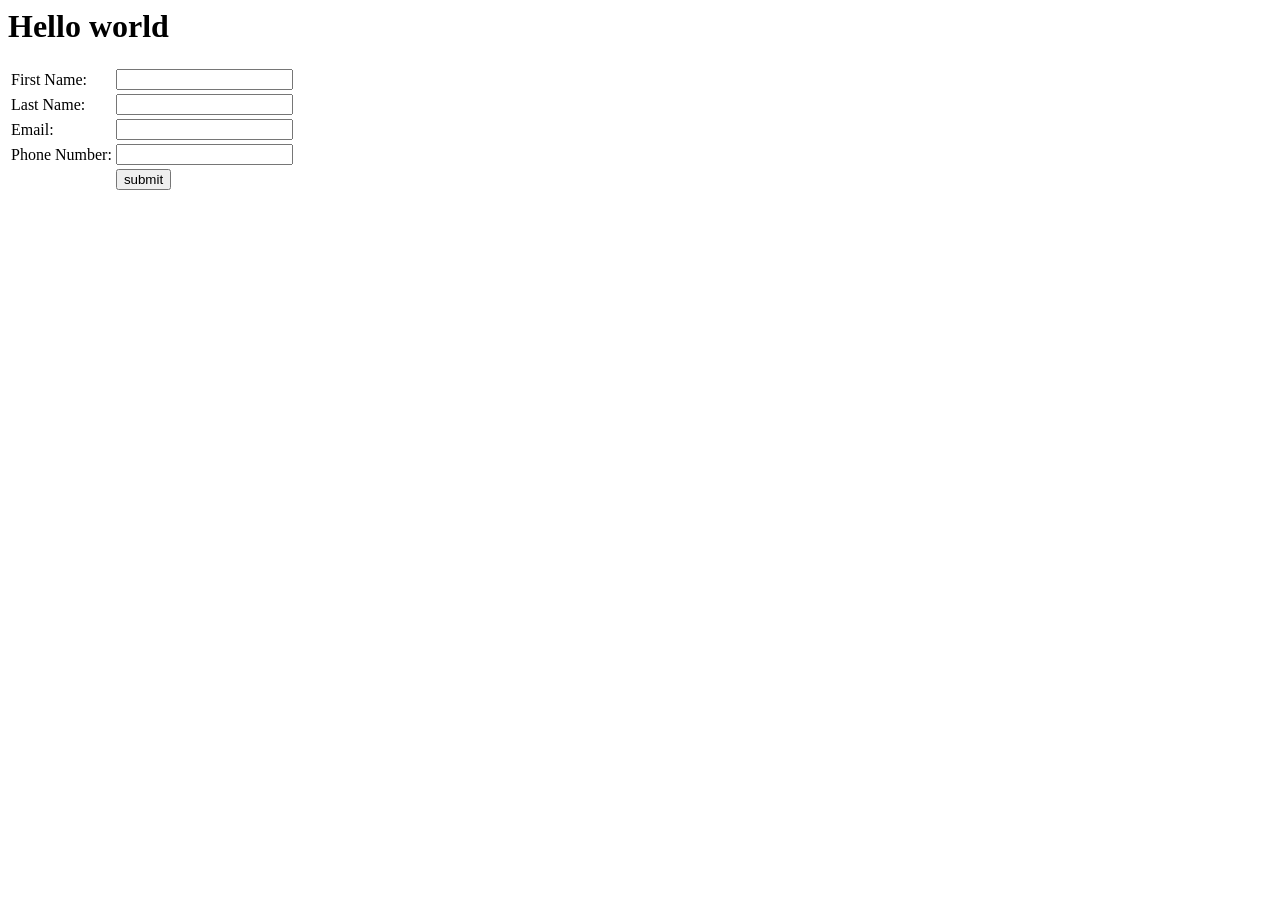
<file: 2-7-2026/index.html>
<html>
  <head>
    <script src="script.js"></script>
  </head>
  <body>
    <h1>Hello world</h1>
    <form onsubmit="return validateForm()">
        <table>
            <tr>
                <td>First Name:</td>
                <td><input type="text" id="firstName">
                    <p id="fnameError" style="font-size: 10px; color:red"></p>
                
                </td>
                
            </tr>
            <tr>
                 <td>Last Name:</td>
                <td><input type="text" id="lastName">
                    
                
                </td>
                <td><p id="lnameError" style="font-size: 10px; color:red"></p></td>

            </tr>
            <tr>
                <td>Email:</td>
                <td><input type="email" id="email">
                <p id="emailError" style="font-size:10px; color:red;"></p>
                </td>
            </tr>
            <tr>
                <td>Phone Number:</td>
                <td><input type="tele" id="phone"></td>
            </tr>
            <tr>
                <td></td>
                <td><input type="submit" value="submit"></td>


                <!-- <td><button id="submit2">submit2</button></td> -->
            </tr>
        </table>

    </form>
  </body>
</html>
</file>
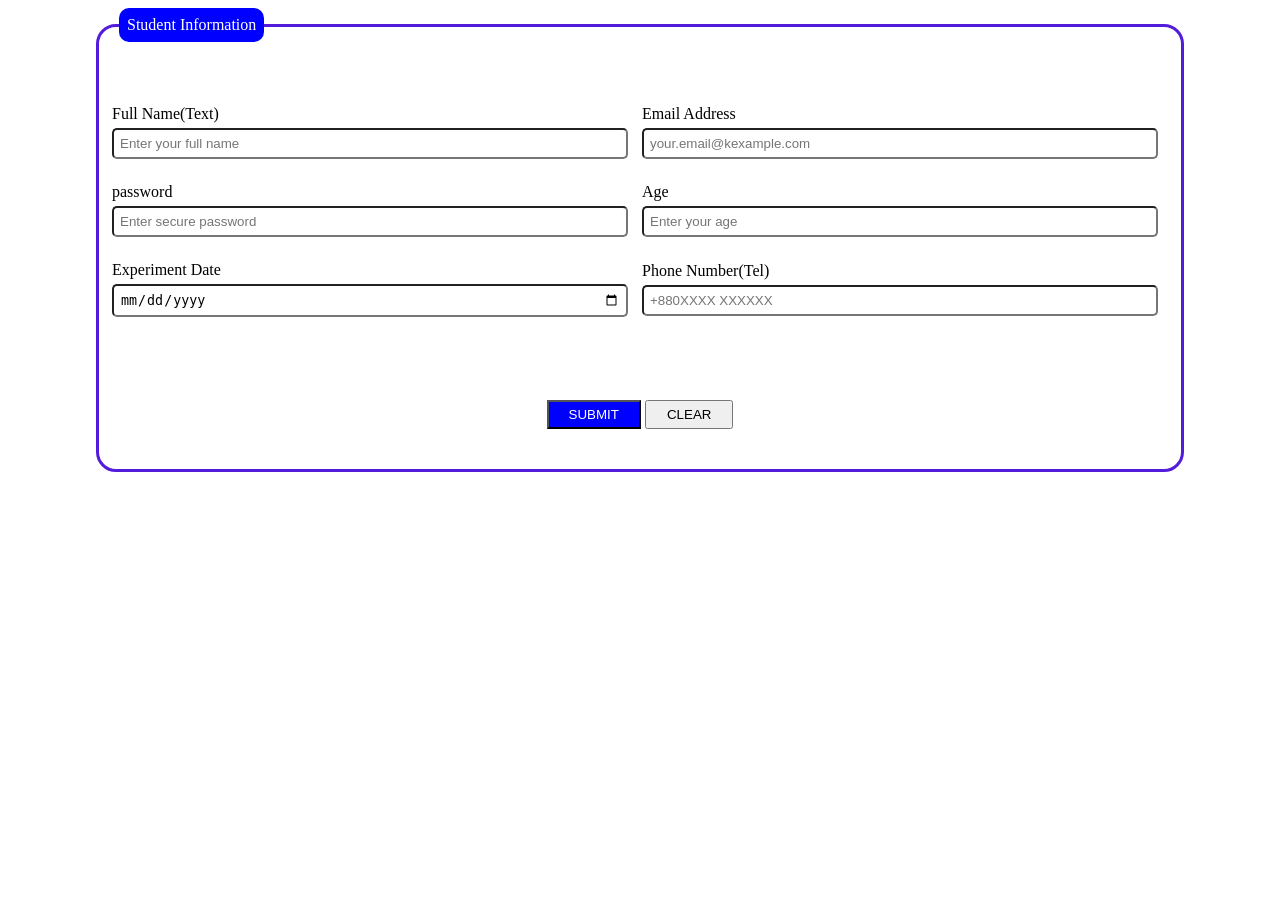
<file: 25-6-2026/index.html>
<!DOCTYPE html>

<head>
    <title>Student Information</title>
    <link rel="stylesheet" href="style.css">
</head>

<body>
      <fieldset class="maindiv">
     
            <legend> Student Information</legend>
        <div>
            <table>
                <tr>
                    <td>
                        <label for="name">Full Name(Text)</label>
                        <input type="text" id="name" placeholder="Enter your full name">
                    </td>
                    <td>
                        <label for="email">Email Address </label>
                        <input type="email" id="email" placeholder="your.email@kexample.com">
                    </td>
                <tr>
                    <td>
                        <label for="password">password</label>
                        <input type="password" id="password" placeholder="Enter secure password">
                    </td>

                    <td>
                        <label for="age">Age</label>
                        <input type="age" id="age" placeholder="Enter your age">
                    </td>
                </tr>
                <tr>
                    <td>
                        <label for="date">Experiment Date</label>
                        <input type="date" id="date">
                    </td>

                    <td>
                        <label for="phn">Phone Number(Tel)</label>
                        <input type="phn" id="phn" placeholder="+880XXXX XXXXXX">
                    </td>
                </tr>
            </table>
            <div class="btn">
                <button class="submitbtn">SUBMIT</button>
                <button class="clearbtn">CLEAR</button>
            </div>
        </div>
    </fieldset>
</body>

</html>
</file>
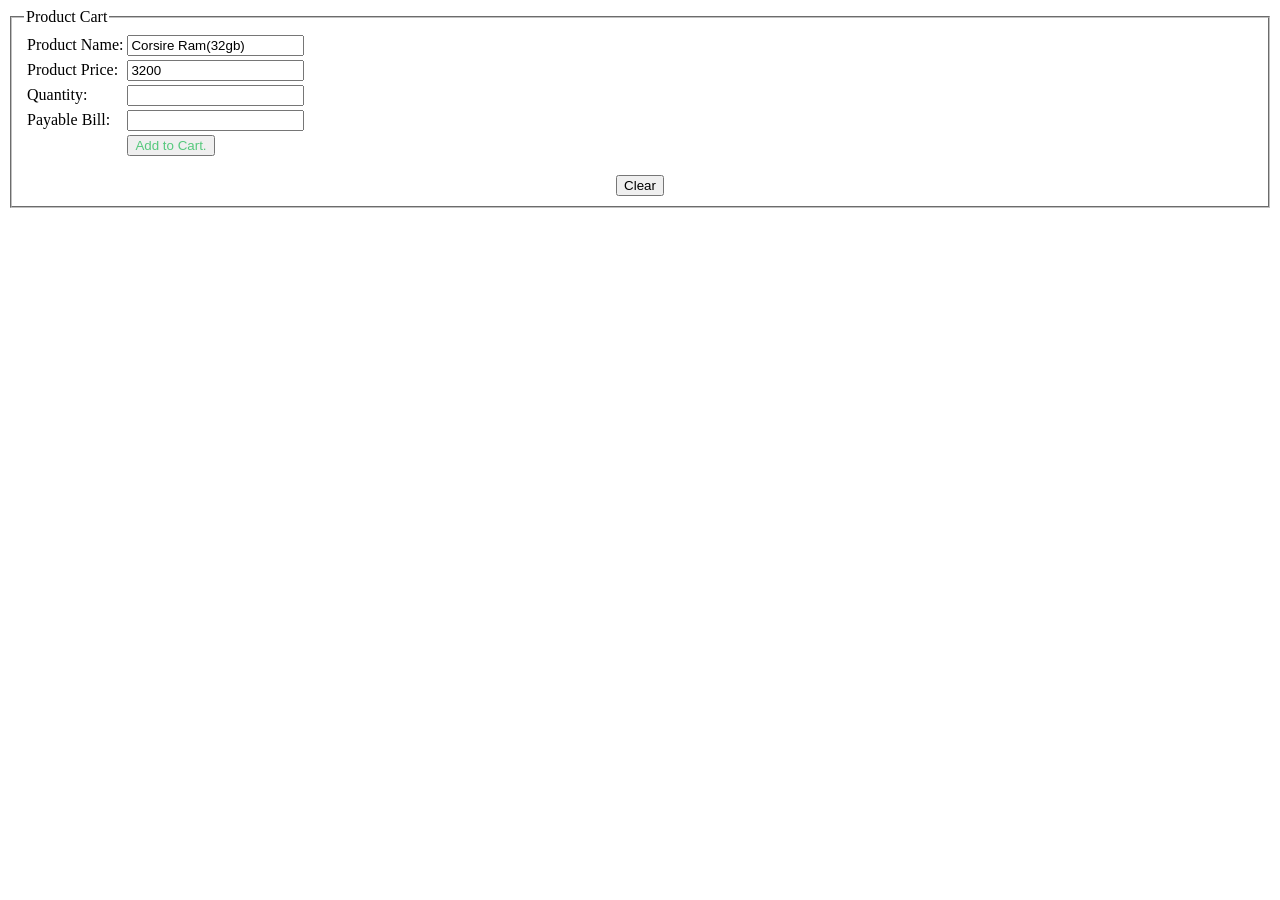
<file: 8-7-2026/index.html>
<html>
    <head>
        <script src="script.js"></script>
    </head>
    <body>
        <fieldset>
            <legend>
                Product Cart
            </legend>

        <form onsubmit="return calculate()" action="" method="" enctype="" >

         <table>
            <tr>
                <td>Product Name:</td>
                <td><input type="text" id="" value="Corsire Ram(32gb)" readonly/></td>
            </tr>
            <tr>
                <td>Product Price:</td>
                <td><input type="number" value="3200" id="price" readonly></td>
            </tr>
            <tr>
                <td>Quantity:</td>
                <td><input type="number" id="quantity">
                
                </td>
                <td><p id="quantityError" style="color: blue;" ></p></td>
            </tr>
            <tr>
                <td>Payable Bill:</td>
                <td><input type="number" id="payable" readonly></td>

            </tr>
            <tr>
                <td></td>
                <td>
                    <button id="button" style="color: rgb(85, 200, 124);" onclick="return check()">Add to Cart.</button>
                </td>
                <td></td>
            </tr>
         </table>   
        </form>
        <div style="text-align: center;">
        <button onclick="return clearForm();" >Clear</button>
        </div>
        </fieldset>
    </body>
</html>
</file>
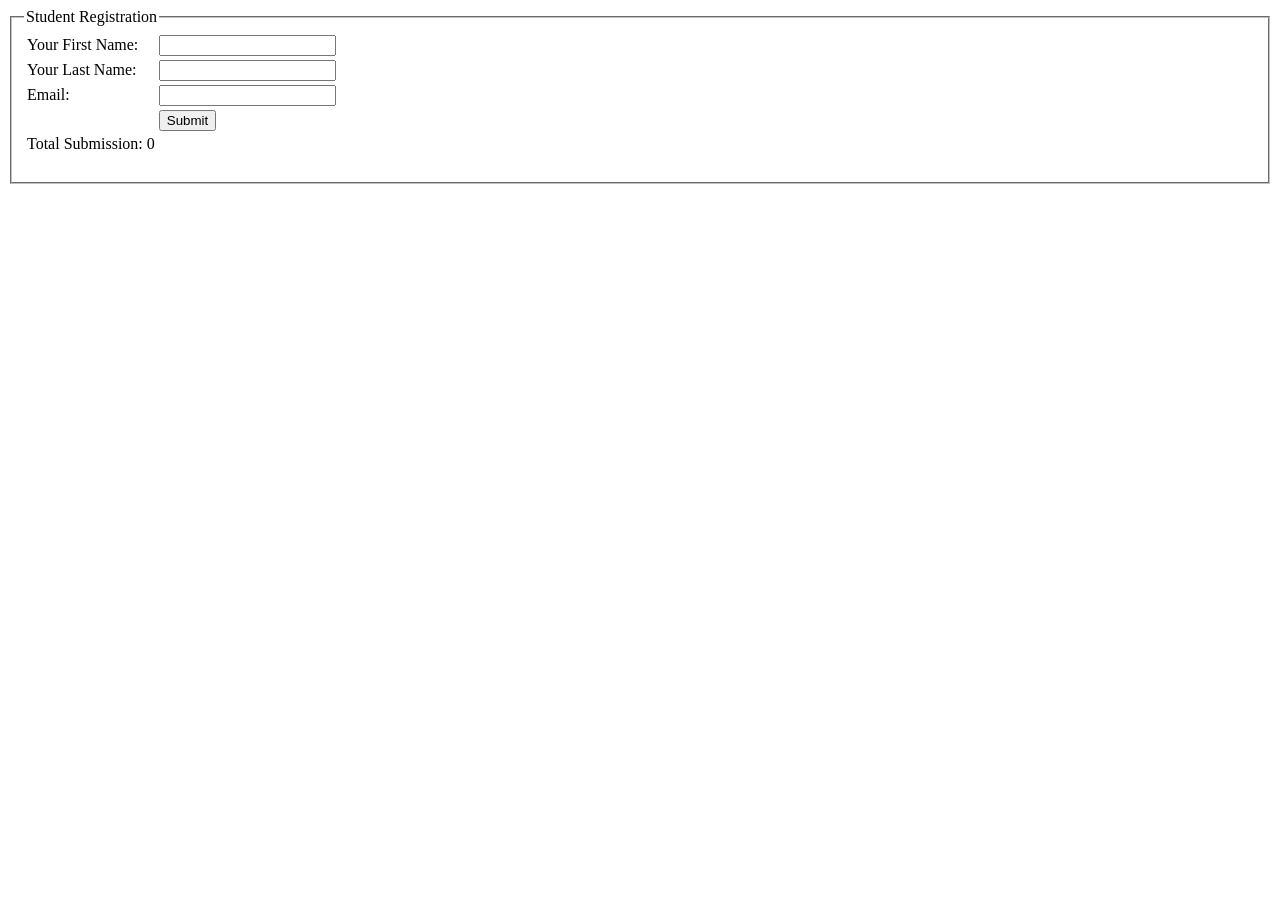
<file: 9-7-2026/index.html>
<html>
  <head>
    <script src="script.js"></script>
  </head>
  <body>
    <fieldset>
    <legend>Student Registration</legend>
    <form onsubmit="return calculateForm()">
        <table>
            <tr>
                <td>Your First Name:</td>
                <td><input type="text" id="firstName">
                <p id="fnameError" style="font-size: 10px; color:red"></p>
                </td>
                <td></td>
            </tr>
            <tr>
                <td>Your Last Name:</td>
                <td><input type="text" id="lastName">
                <p id="lnameError"style="font-size: 10px; color:red"></p></td>
            </tr>
            <tr>
                <td>Email:</td>
                <td><input type="email" id="email">
                <p id="emailError"style="font-size: 10px; color:red"></p></td>
            </tr>
        
            <tr>
                <td></td>
                <td><input type="submit" value="Submit"></td>
            </tr>

            <tr>
                <td><p >Total Submission: <span id="total">0</span></p> </td>
            </tr>
          
        </table>
        </table>
    </form>
    </fieldset>
  </body>
</html>
</file>
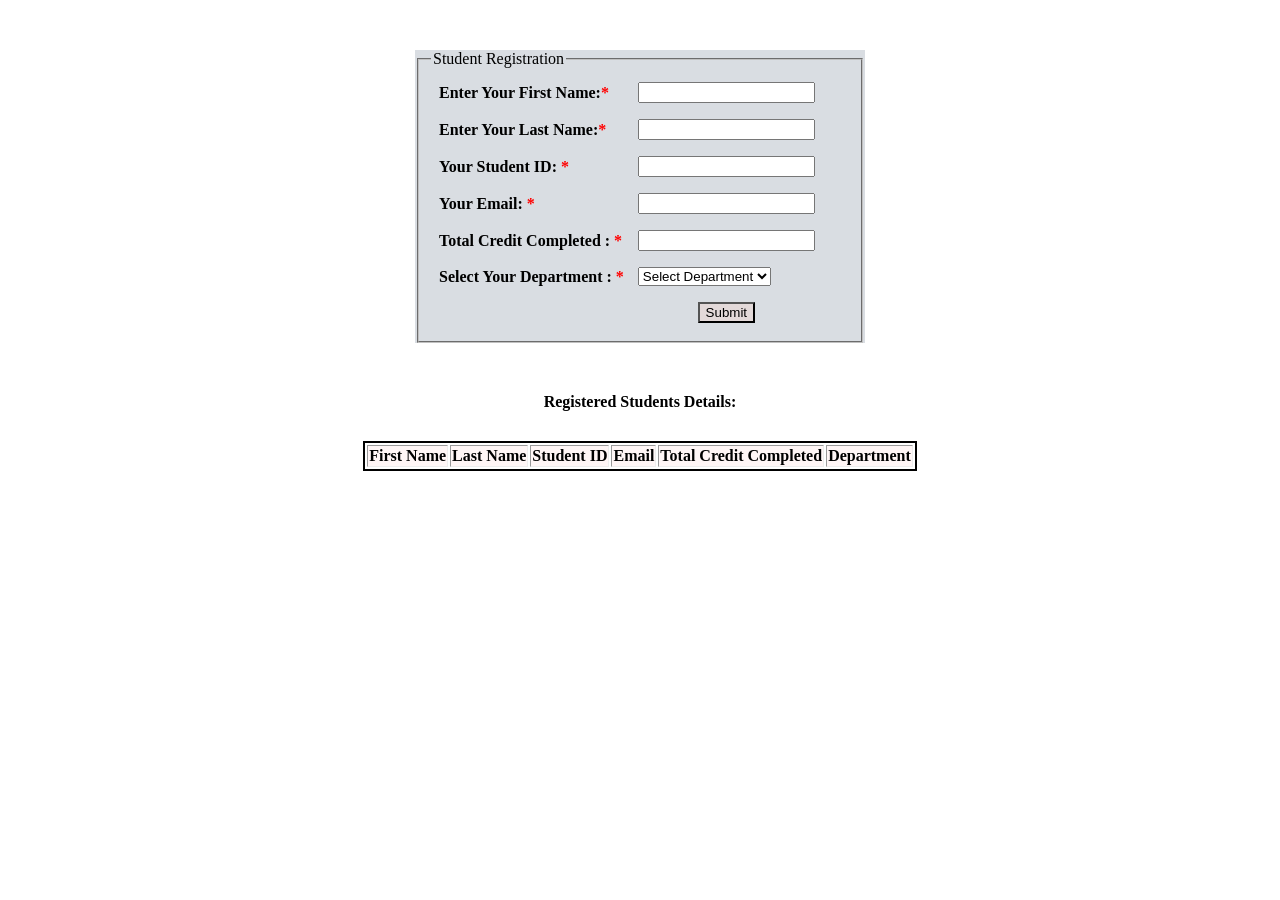
<file: Lab task 2(16-7-2026)/index.html>
<!DOCTYPE html>
<html>

<head>
    <title>Document</title>
    <link rel="stylesheet" href="style.css">
    <script src="script.js"></script>
</head>

<body>
    <div class="container">
        <fieldset>
            <legend>Student Registration</legend>
            <form onsubmit="return validateForm()">
                <table class="table">
                    <tr>
                        <td>Enter Your First Name:<span class="requirred">*</span> </td>
                        <td><input type="text" id="fName" />
                            <p id="fnameError" style="font-size: 10px; color: red;"></p>
                        </td>
                    </tr>
                    <tr>
                        <td>Enter Your Last Name:<span class="requirred">*</span> </td>
                        <td><input type="text" id="lName" />
                            <p id="lnameError" style="font-size: 10px; color: red;"></p>
                        </td>
                    </tr>
                    <tr>
                        <td>Your Student ID: <span class="requirred">*</span> </td>

                        <td><input type="text" id="studentId" />
                            <p id="studentIdError" style="font-size: 10px; color: red;"></p>

                        </td>
                    </tr>
                    <tr>
                        <td>Your Email: <span class="requirred">*</span> </td>
                        <td><input type="email" id="email" />
                            <p id="emailError" style="font-size: 10px; color: red;"></p>
                        </td>
                    </tr>
                    <tr>
                        <td>Total Credit Completed : <span class="requirred">*</span> </td>
                        <td><input type="number" id="totalCreditCompleted" />
                            <p id="totalCreditCompletedError" style="font-size: 10px; color: red;"></p>
                        </td>
                    </tr>
                    <tr>
                        <td>Select Your Department : <span class="requirred">*</span> </td>
                        <td>
                            <select id="department">
                                <option value="">Select Department</option>
                                <option value="EEE">EEE</option>
                                <option value="CSE">CSE</option>
                                <option value="English">English</option>
                                <option value="civil">civil</option>
                                <option value="BBA">BBA</option>
                            </select>
                            <p id="departmentError" style="font-size: 10px; color: red;"></p>
                        </td>
                    </tr>
                    <tr>
                        <td></td>
                        <td><input type="Submit" value="Submit" class="btn" /></td>
                    </tr>
                </table>
            </form>
        </fieldset>
    </div>

    <h4 class="registered">Registered Students Details:</h4>
    <table border="3" id="registrationTable">
        <tr>
            <th>First Name</th>
            <th>Last Name</th>
            <th>Student ID</th>
            <th>Email</th>
            <th>Total Credit Completed</th>
            <th>Department</th>
        </tr>
    </table>
</body>

</html>
</file>
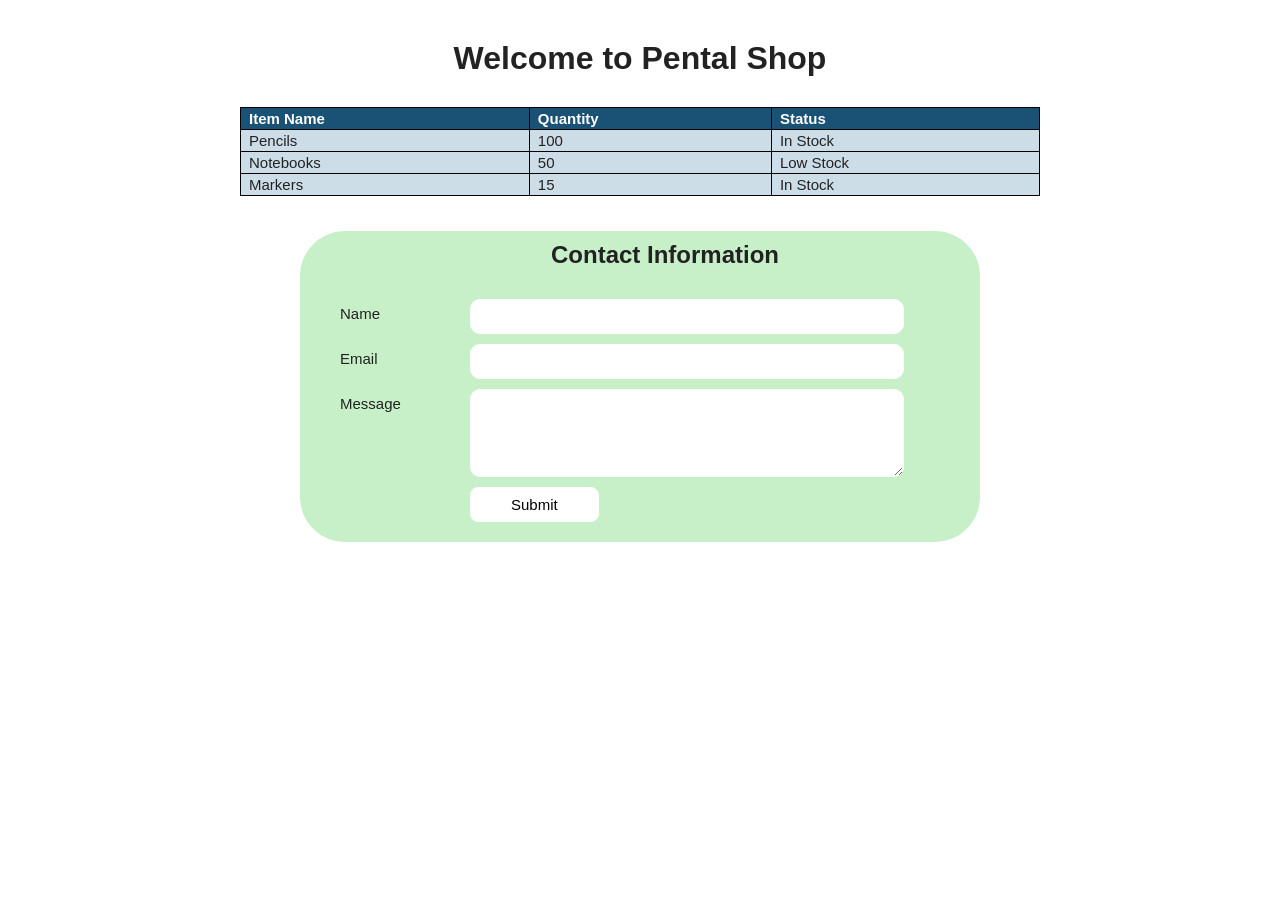
<file: lab3 1st task/index.html>
<!DOCTYPE html>
<html lang="en">

<head>
    <title>Lab3 1st Task</title>
    <link rel="stylesheet" href="style.css">
</head>

<body>
    <h1>Welcome to Pental Shop</h1>

    <table>
        <tr class="thead">
            <th>Item Name</th>
            <th>Quantity</th>
            <th>Status</th>
        </tr>
        <tr class="">
            <td>Pencils</td>
            <td>100</td>
            <td>In Stock</td>
        </tr>
        <tr>
            <td>Notebooks</td>
            <td>50</td>
            <td>Low Stock</td>
        </tr>
        <tr>
            <td>Markers</td>
            <td>15</td>
            <td>In Stock</td>
        </tr>
    </table>

    <div class="contact-box">
        <h2>Contact Information</h2>
        <div class="form">
            <label for="name">Name</label>
            <input type="text" id="name">
        </div>
        <div class="form">
            <label for="email">Email</label>
            <input type="email" id="email">
        </div>
        <div class="form">
            <label for="message">Message</label>
            <textarea id="message"></textarea>
        </div>
        <div class="submit-btn">
            <button>Submit</button>
        </div>
    </div>
</body>

</html>
</file>
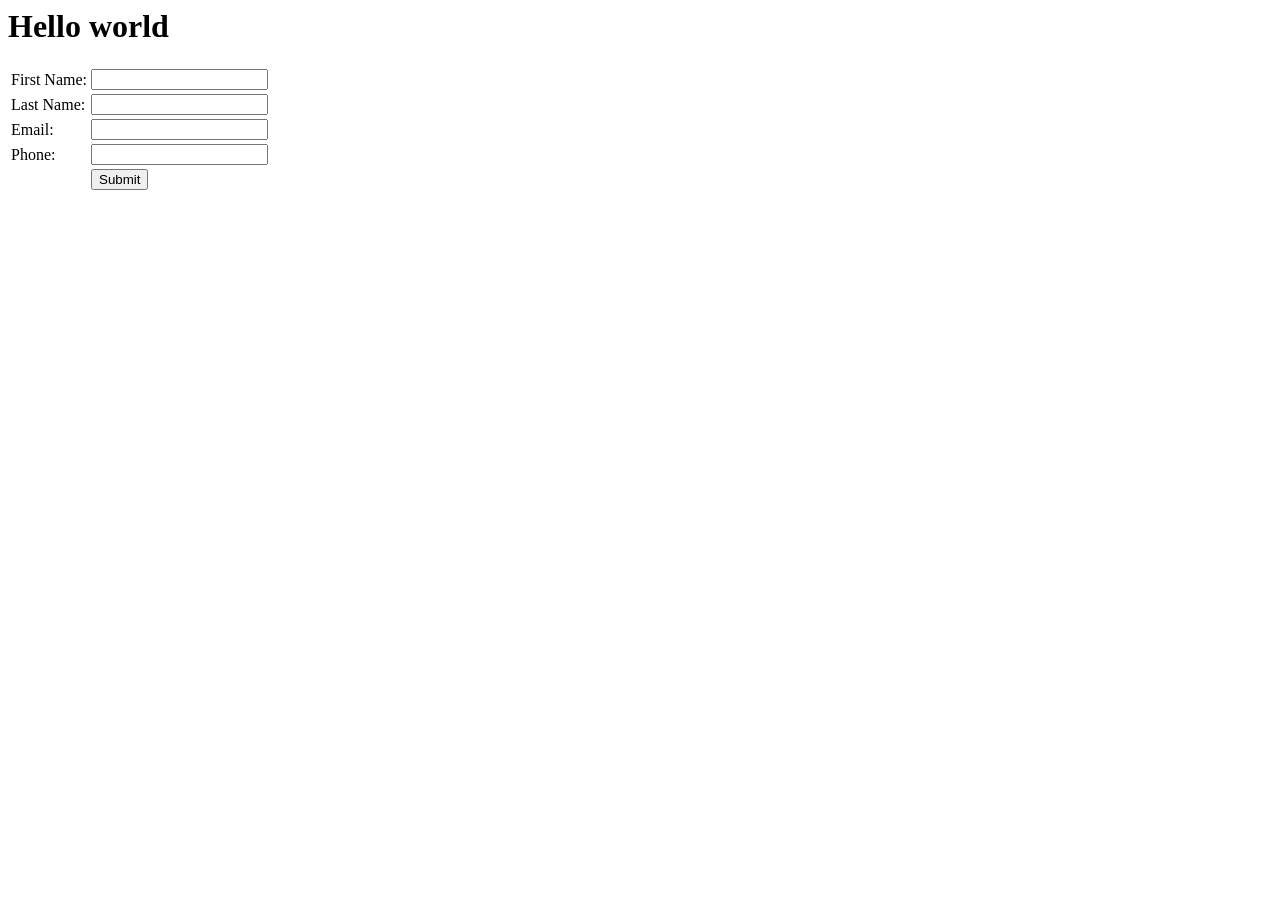
<file: lab5 practice/index.html>
<html>
  <head>
    <script src="script.js"></script>
  </head>
  <body>
    <h1>Hello world</h1>
    <form onsubmit="return validateForm()">
        <table>
            <tr>
                <td>First Name:</td>
                <td><input type="text" id="firstName">
                <p id="fnameError" style="font-size: 10px; color:red"></p>
                </td>
                <td></td>
            </tr>
            <tr>
                <td>Last Name:</td>
                <td><input type="text" id="lastName">
                <p id="lnameError"style="font-size: 10px; color:red"></p></td>
            </tr>
            <tr>
                <td>Email:</td>
                <td><input type="email" id="email">
                <p id="emailError"style="font-size: 10px; color:red"></p></td>
            </tr>
            <tr>
                <td>Phone:</td>
                <td><input type="tel" id="phone">
                <p id="phoneError"style="font-size: 10px; color:red"></p></td>
            </tr>
            <tr>
                <td></td>
                <td><input type="submit" value="Submit"></td>
            </tr>
          
        </table>
        </table>
    </form>
  </body>
</html>
</file>
<file: 25-6-2026/style.css>
.maindiv {
    border: 3px solid rgb(83, 28, 220);
    border-radius: 20px;
    padding: 40px 10px 40px 10px;
    width: 75%;
    margin: 0 auto;
}

.maindiv legend {
    background-color: blue;
    color: white;
    text-align: left;
    margin: 0 250px 20px 10px;
    padding: 8px;
    border-radius: 10px;

}
table{
    margin: auto;
}

label{
    display: block;
    margin-bottom: 5px;
}
input{
    width: 500px;
    padding: 6px;
    margin-right: 10px;
    border-radius: 5px;
    margin-bottom: 20px;


}

.btn {
    text-align: center;
}

.submitbtn {
    background-color: blue;
    margin-top: 60px;
    padding: 5px 20px;
    color: white;
}

.clearbtn {
    padding: 5px 20px;

}
</file>
<file: Lab task 2(16-7-2026)/style.css>
.container {
    background-color: rgb(217, 221, 226);
    width: 450px;
    margin: 50px auto;
}

td {
    padding: 6px;
}

.table td:first-child {
    font-weight: bold;

}

p {
    margin: 2px 0 0;
    color: red;
    font-size: 10px;
}

.requirred {
    color: red;
}

.btn {
    display: block;
    margin: 0 auto;
    background-color: rgb(227, 217, 217);

}

.registered {
    text-align: center;

}

#registrationTable {
    margin: 30px auto;
    border: 2px solid;
}

th {
    background-color: rgb(255, 246, 246);
}
</file>
<file: lab3 1st task/style.css>
body {
  font-family: Arial, sans-serif;
  max-width: 800px;
  margin: 40px auto;
  padding: 0 20px;
  color: #222;
}

h1 {
  text-align: center;
  font-size: 32px;
  font-weight: bold;
  margin-bottom: 30px;
}

/* Table */
table {
  width: 100%;
  border-collapse: collapse;
  margin-bottom: 35px;
}

.thead {
  background-color: #1a5276;
  color: white;
}

th, td {
  border: 1px solid black;
  padding: 2px 8px;
  text-align: left;
  font-size: 15px;
  
}
td{
    background-color: #ccdde8;
}

/* Contact Form */
.contact-box {
  background-color: #c8f0c8;
  border-radius: 45px;
  padding: 10px 40px 20px 40px;
  width: 75%;
  margin: 0 auto;
}

.contact-box h2 {
  text-align: center;
  font-size: 24px;
  font-weight: bold;
  margin:0 0 30px 50px;
}

.form {
  display: flex;
  align-items: flex-start;
  margin-bottom: 10px;
}

.form label {
  width: 130px;
  font-size: 15px;
  padding-top: 6px;
}

.form input,
.form textarea {
  flex: 1;
  padding: 8px 10px;
  border: 1px solid white;
  border-radius: 10px;
  font-size: 15px;
  background-color: white;
  margin-right: 36px;
}

.form textarea {
  height: 70px;
  resize: vertical;
}

.submit-btn {
  display: flex;
  justify-content: flex-start;
  padding-left: 130px;
}

.submit-btn button {
  padding: 8px 40px;
  background-color:white;
  border: 1px solid white;
  border-radius: 8px;
  font-size: 15px;
  cursor: pointer;
}

.submit-btn button:hover {
  background-color: #e0e0e0;
}
</file>
